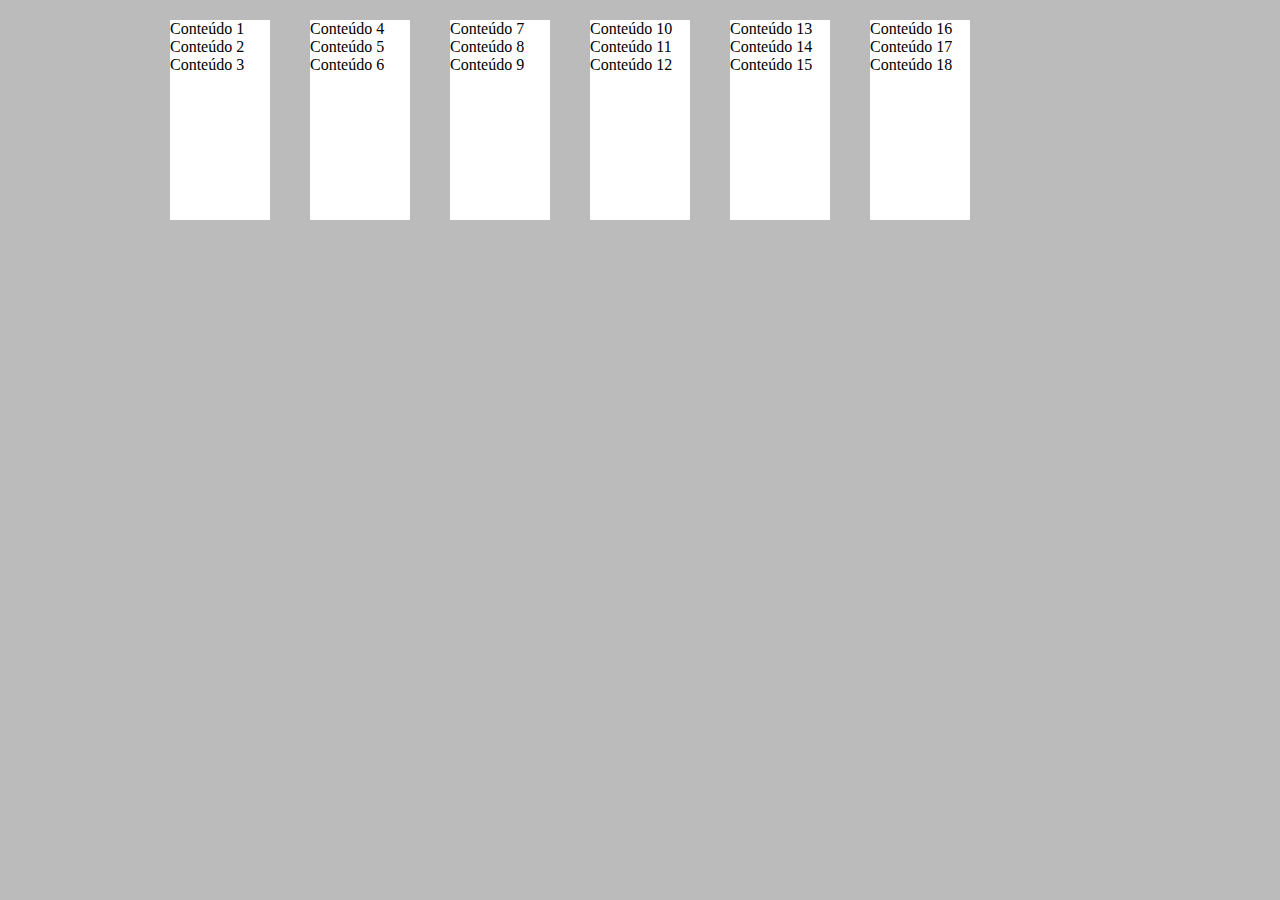
<file: aula-flexbox/index.html>
<!DOCTYPE html>
<html lang="en">
<head>
    <meta charset="UTF-8">
    <meta name="viewport" content="width=device-width, initial-scale=1.0">
    <title>Aula Flexbox</title>
    <link rel="stylesheet" href="CSS/styles.css">
</head>
<body>

    <div class="container-dos-blocos">

        <div class="bloco"> 

            <p>Conteúdo 1</p>
            <p>Conteúdo 2</p>
            <p>Conteúdo 3</p>

        </div>


        <div class="bloco">

            <p>Conteúdo 4</p>
            <p>Conteúdo 5</p>
            <p>Conteúdo 6</p>

        </div>

        <div class="bloco">

            <p>Conteúdo 7</p>
            <p>Conteúdo 8</p>
            <p>Conteúdo 9</p>

        </div>

        <div class="bloco">

            <p>Conteúdo 10</p>
            <p>Conteúdo 11</p>
            <p>Conteúdo 12</p>

        </div>

        <div class="bloco">

            <p>Conteúdo 13</p>
            <p>Conteúdo 14</p>
            <p>Conteúdo 15</p>

        </div>

        <div class="bloco">

            <p>Conteúdo 16</p>
            <p>Conteúdo 17</p>
            <p>Conteúdo 18</p>

        </div>
    </div>
</body>
</html>
</file>
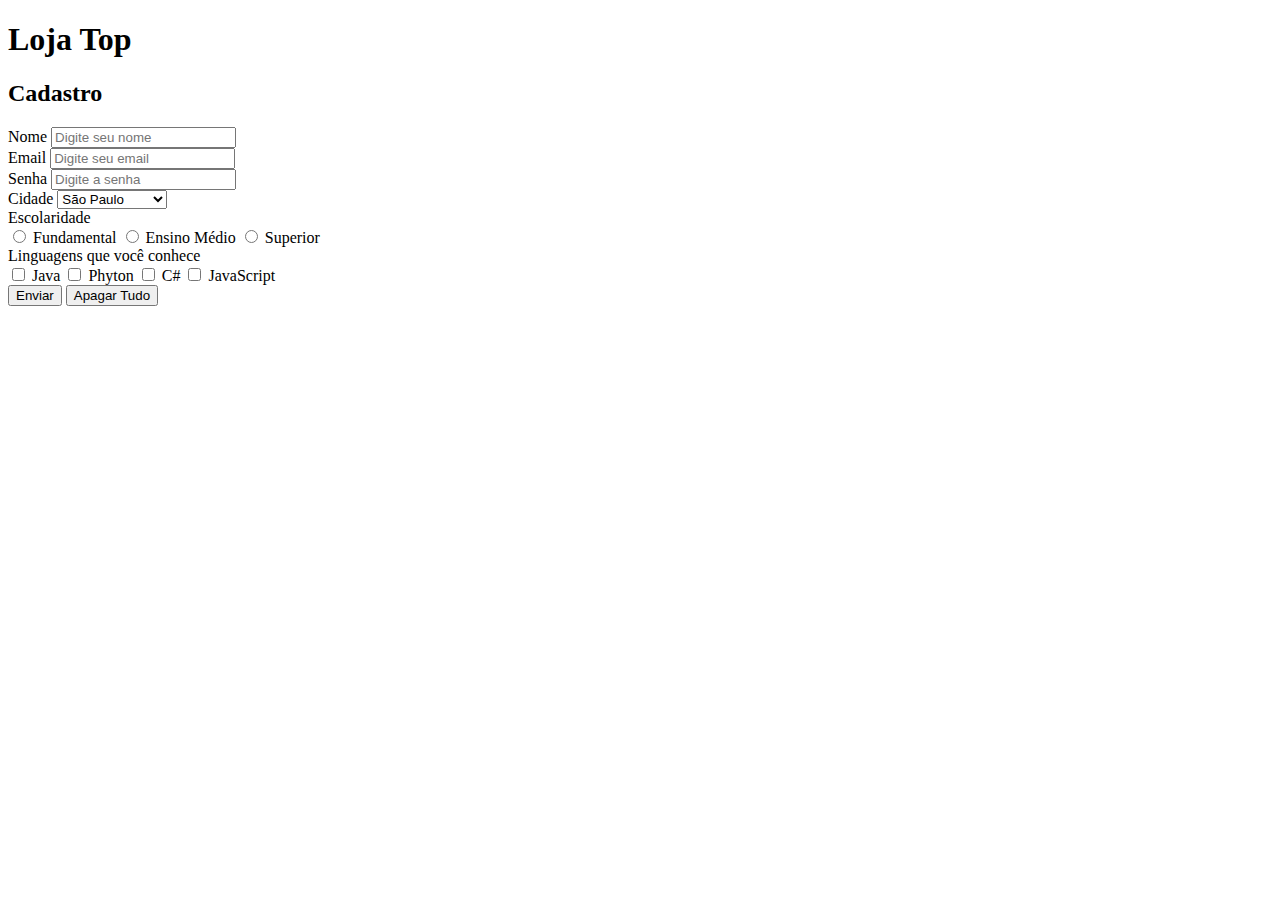
<file: Formulários/index.html>
<!DOCTYPE html>
<html lang="en">
<head>
    <meta charset="UTF-8">
    <meta name="viewport" content="width=device-width, initial-scale=1.0">
    <title>Loja Top</title>
</head>
<body>

    <header>
        <nav>
            <h1>Loja Top</h1>
        </nav>
    </header>
    <main>
        <section>
            <h2>Cadastro</h2>

            <form action="obrigado.html">

                <div>
                    <label for="">Nome</label>
                    <input id="ctrl-name" name="name" type="text" placeholder="Digite seu nome">
                </div>

                <div>
                    <label for="ctrl-email">Email</label>
                    <input id="ctrl-email" name="email" type="email" placeholder="Digite seu email">
                </div>

                <div>
                    <label for="ctrl-password">Senha</label>
                    <input id="ctrl-password" name="password" type="password" placeholder="Digite a senha">
                </div>

                <div>
                    <label for="ctrl-city">Cidade</label>
                    <select name="city" id="ctrl-city">
                        <option value="1">São Paulo</option>
                        <option value="2">Belo Horizonte</option>
                        <option value="3">Brasília</option>
                        <option value="4">Recife</option>
                    </select>
                </div>

                <div>
                    <label for="ctrl-level">Escolaridade</label>
                    <div>

                        <input type="radio" name="level"id=ctrl-level-1> 
                        <label for="ctrl-level-1">Fundamental</label>
                        <input type="radio"name="level" id="ctrl-level-2">
                        <label for="ctrl-level">Ensino Médio</label>
                        <input type="radio"name="level" id="ctrl-level-3">
                        <label for="ctrl-level">Superior</label>
                    </div>
                    
                </div>

                <div>
                    <label for="ctrl-languages">Linguagens que você conhece</label>
                    <div id="ctrl-languages"> 
                        <input id="ctrl-languages-java" name="language1" type="checkbox">
                        <label for="ctrl-languages-java">Java</label>
                        <input id="ctrl-languages-java" name="language2" type="checkbox">
                        <label for="ctrl-languages-java">Phyton</label>
                        <input id="ctrl-languages-java" name="language3" type="checkbox">
                        <label for="ctrl-languages-java">C#</label>
                        <input id="ctrl-languages-java" name="language4" type="checkbox">
                        <label for="ctrl-languages-java">JavaScript</label>
                    </div>
                </div>


                <input type="submit" value="Enviar">
                <input type="reset" value="Apagar Tudo">
            </form>
        </section>
    </main>

</body>
</html>
</file>
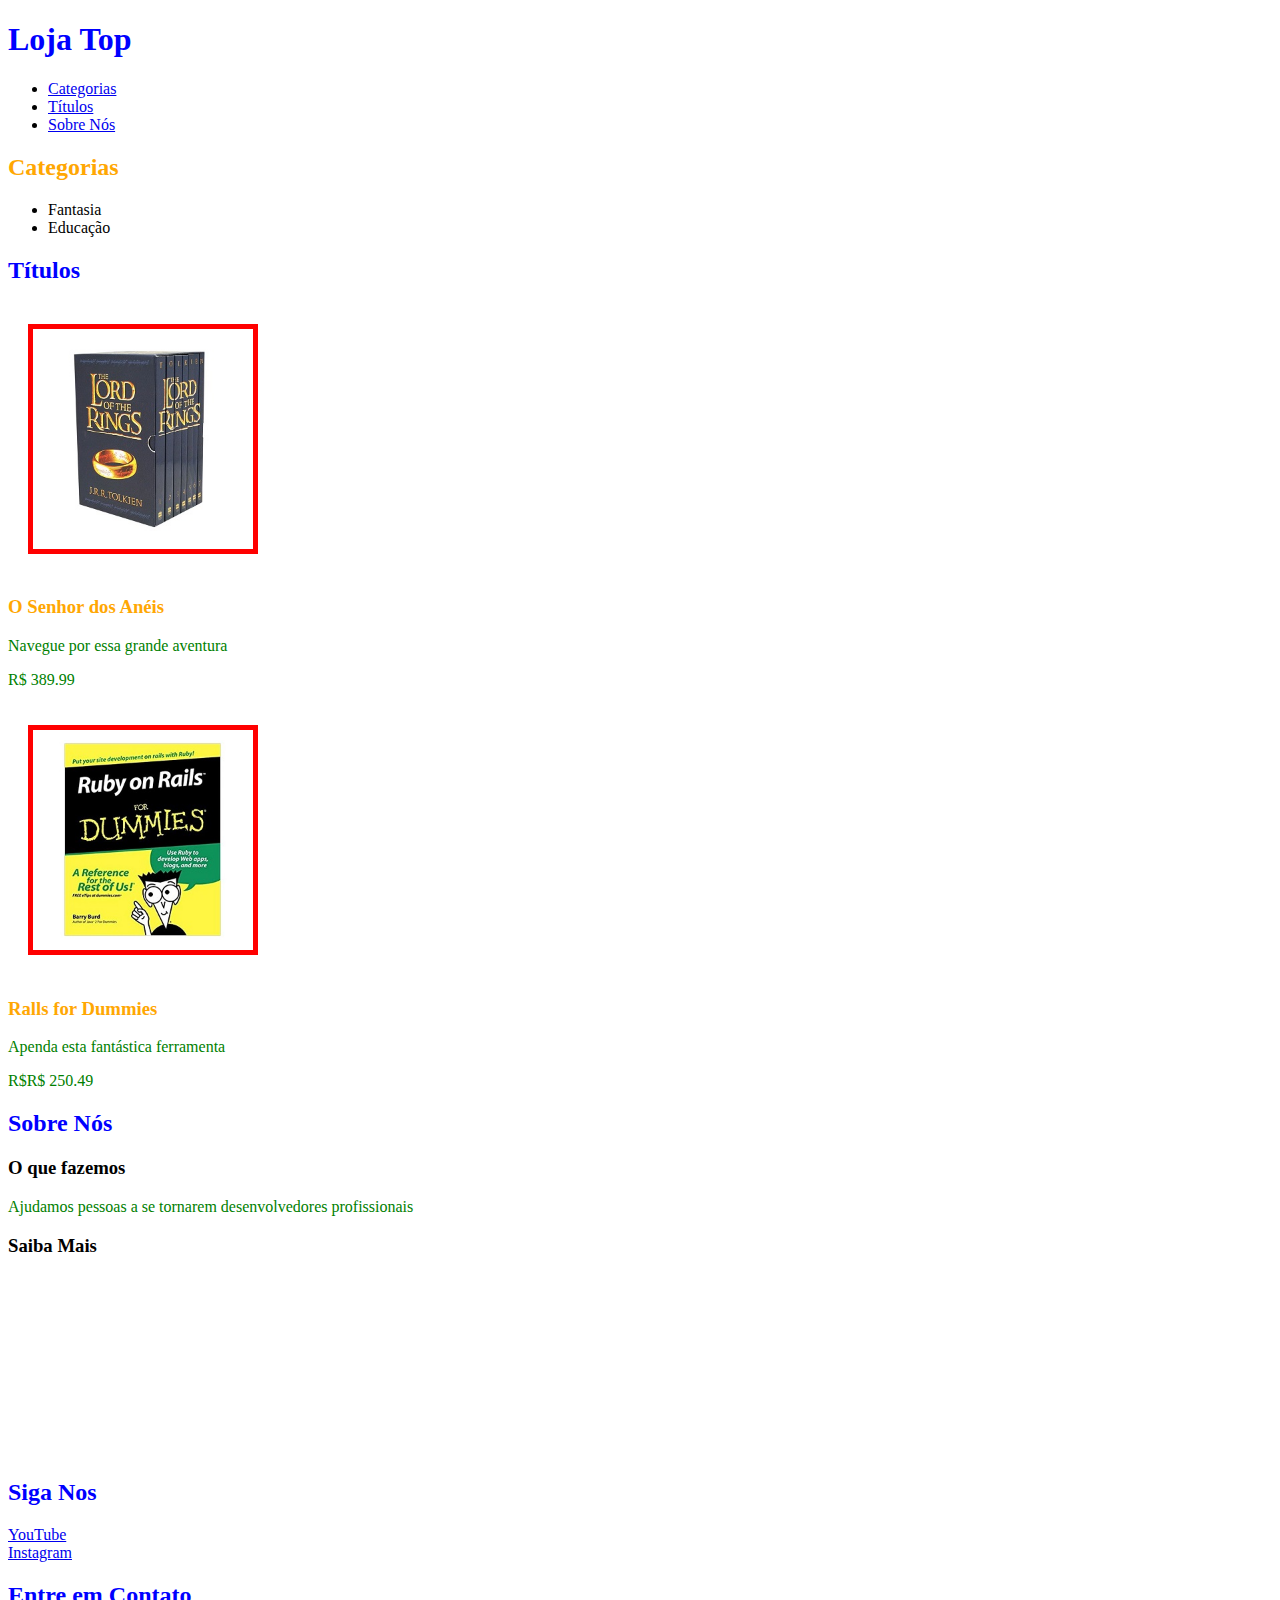
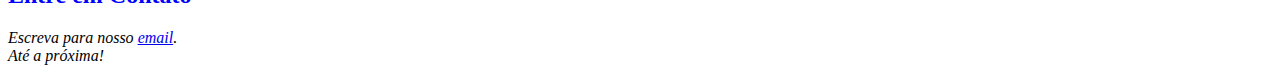
<file: primeiras-tags/index.html>
<!DOCTYPE html>
<html lang="pt-br">
<head>
    <meta charset="UTF-8">
    <meta name="viewport" content="width=device-width, initial-scale=1.0">
    <title>Loja Top</title>

    <link rel="stylesheet" href="CSS/styles.css">

</head>
<body>

    <header>
        <nav>
            <h1>Loja Top</h1>
          <ul>
             <li><a href="#categories">Categorias</a></li>
             <li><a href="#titles">Títulos</a></li>
             <li><a href="#about">Sobre Nós</a></li>                      
          </ul>
        </nav>
    </header>
    <main>
        <section id="categories">
             <h2 class="cor-laranja">Categorias</h2>
        <ul>
             <li>Fantasia</li>
             <li>Educação</li>
         </ul>
        </section>
        <section id="titles">
            <h2>Títulos</h2>

            <div class="card">
                <img src="img/book1.jpg" alt="O Senhor dos Anéis">
                <div>
                    <h3 class="cor-laranja">O Senhor dos Anéis</h3>
                    <p>Navegue por essa grande aventura</p>
                    <p><span>R$</span> 389.99</p>
                <div>
            </div>

            <div class="card">
                <img src="img/book2.jpg" alt="Ralls for Dummies">
                <div>
                    <h3 class="cor-laranja">Ralls for Dummies</h3>
                    <p>Apenda esta fantástica ferramenta</p>
                    <p><span>R$</span>R$ 250.49</p>
                <div>
            </div>
            
        </section>
        <section id="about">
            <h2> Sobre Nós</h2>
            <h3>O que fazemos</h3>
            <p>Ajudamos pessoas a se tornarem desenvolvedores profissionais</p>
            <h3>Saiba Mais</h3>
        
            <iframe width="320" 
             height="180" 
             src="https://www.youtube.com/embed/6PBJUxIiRBI?si=FrCA_GAU6GH3ci4n" 
             title="O que estudar para ser programador" 
             frameborder="0" 
             allow="accelerometer; autoplay; clipboard-write; encrypted-media; gyroscope; picture-in-picture; web-share" 
             referrerpolicy="strict-origin-when-cross-origin" 
             allowfullscreen
            ></iframe>
        </section>
    </main>

    <footer>

        <div>

            <div>
                <h2>Siga Nos</h2>
                <a href="https://youtube.com/devsuperior">YouTube</a> <br>
                <a href="https://youtube.com/devsuperior.ig">Instagram</a>
            </div>
            
        
            <div>
                <h2>Entre em Contato</h2>
                <address>
                    Escreva para nosso <a href="mailto:contato@devsuperior.com">email</a>. <br>
                    Até a próxima!
                </address>
            </div>

        </div>
        
    </footer>
    

</body>
</html>
</file>
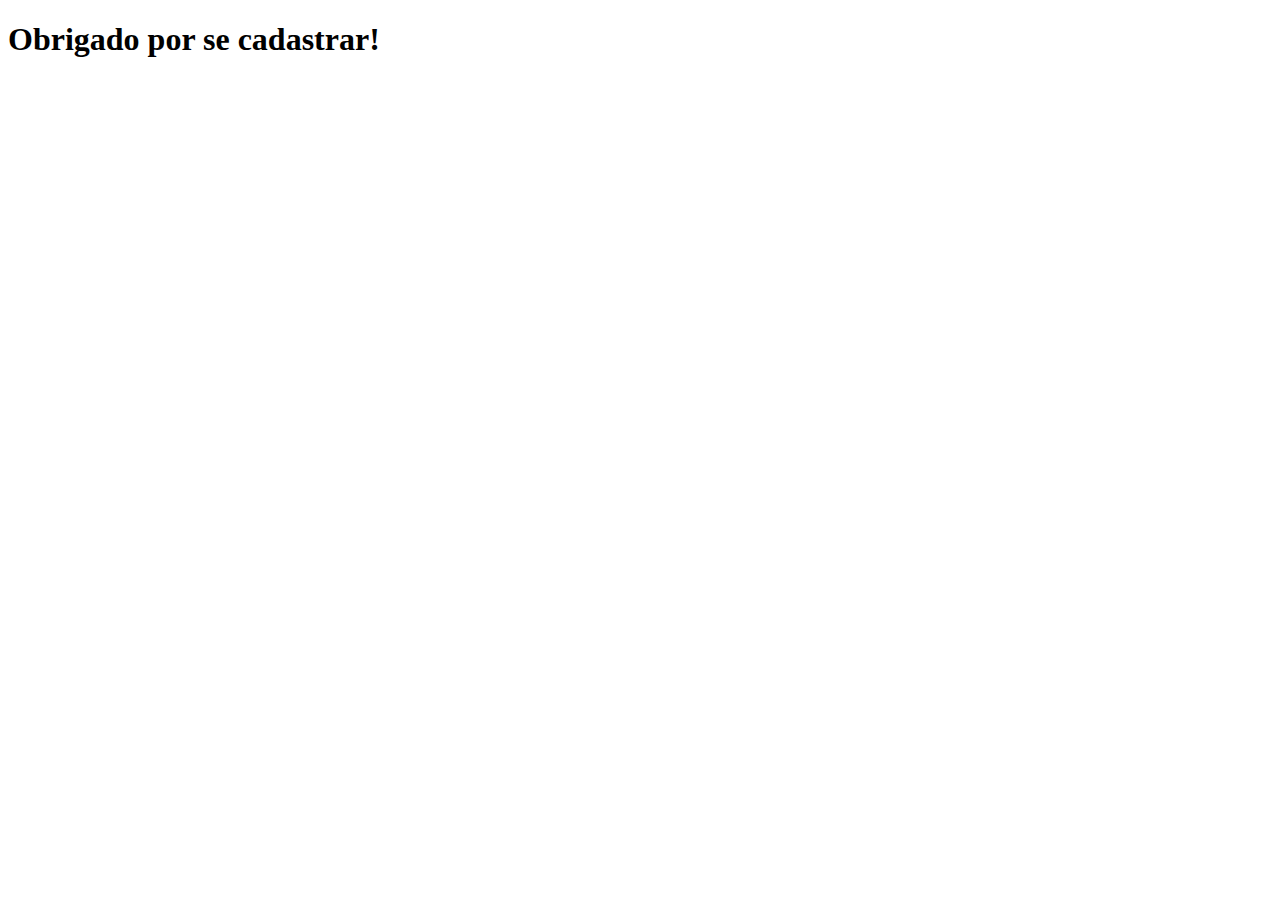
<file: Formulários/obrigado.html>
<!DOCTYPE html>
<html lang="en">
<head>
    <meta charset="UTF-8">
    <meta name="viewport" content="width=device-width, initial-scale=1.0">
    <title>Document</title>
</head>
<body>
    <h1>Obrigado por se cadastrar!</h1>
</body>
</html>
</file>
<file: aula-flexbox/CSS/styles.css>
*{
    box-sizing: border-box;
    margin: 0;
}

body{
    background-color: #bbb;
}

.container-dos-blocos {
    display: flex;
    flex-wrap: wrap;
    margin: 0 auto;
    max-width: 980px;
}
.bloco{
    width: 100px;
    height: 200px;
    margin: 20px;
    flex-direction: column;
    justify-content: space-around;
    background-color: #fff;
} 

.bloco:hover {
    border: 2px solid red;
}
</file>
<file: primeiras-tags/CSS/styles.css>
h1, h2{
    color: blue;
}

h1:hover{
    color: aqua;
    cursor: pointer
}

p {
    color:green;
}

.cor-laranja {
    color: rgb(255, 167, 3);
    cursor:pointer
}

.cor-laranja:hover{
    color: rgb(232, 191, 88);
}

.card img {
    width: 200px;
    height: 200%;
    border: 5px solid red;
    margin: 20px;
    padding: 10px;
}
</file>
